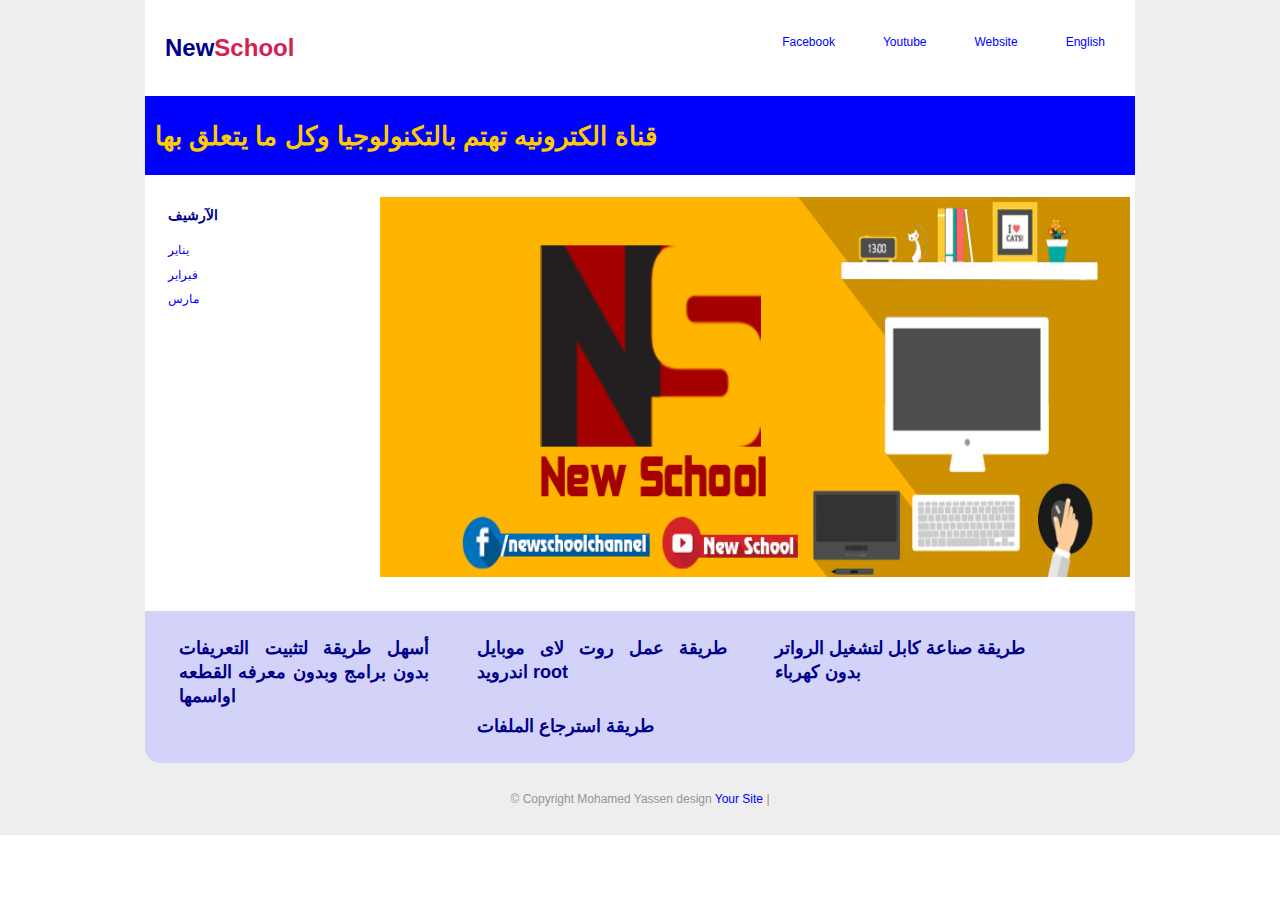
<file: index.html>
<!DOCTYPE html PUBLIC >
<!-- Template by html.am -->
<html>
	<head>
		<meta http-equiv="Content-Type" content="text/html; charset=utf-8">
		<title>New School</title>
		       <link rel="stylesheet" href= "CSS-2.css" type="text/css"/>
		
	</head>
	<body>
		<div id="page">
			<header id="header">
				<div id="header-inner">	
					<div id="logo">
						<h1><a href="#">New<span>School</span></a></h1>
					</div>
					<div id="top-nav">
						<ul>
						<li><a href="https://www.facebook.com/newschoolchannel">Facebook</a></li>
						<li><a href="https://www.youtube.com/channel/UCyfx4z8puaWpWj8nT2XorpA">Youtube</a></li> 
						<li><a href="newschoolns.blogspot.com/">Website</a></li>
						<li><a href="mmm.html">English</a></li>
						</ul>
					</div>
					<div class="clr"></div>
				</div>
			</header>
			<div class="feature">
				<div class="feature-inner">
				<h1>قناة الكترونيه تهتم بالتكنولوجيا وكل ما يتعلق بها </h1>
				</div>
			</div>
	
			<div id="content">
				<div id="content-inner">
				
					<main id="contentbar">
						<div class="article">
    <p>  <img src="new.jpg" height="380" width="750" align="middle">  </p>  

						</div>
					</main>
					
					<nav id="sidebar">
						<div class="widget">
							<h3>الآرشيف</h3>
							<ul>
							<li><a href="#">يناير</a></li>
							<li><a href="#">فبراير</a></li>
							<li><a href="#">مارس</a></li>
							</ul>
						</div>
					</nav>
					
					<div class="clr"></div>
				</div>
			</div>
		
			<div id="footerblurb">
				<div id="footerblurb-inner">
				
					<div class="column">
						<h2><span> أسهل طريقة لتثبيت التعريفات بدون برامج وبدون معرفه القطعه اواسمها
 </span></h2>
						<p><script>generateText(2)</script></p>
					</div>	
					<div class="column">
						<h2><span>
					طريقة عمل روت لاى موبايل اندرويد root

						</span></h2>
						<p><script>generateText(2)</script></p>
					</div>
					<div class="column">
						<h2><span>طريقة صناعة كابل لتشغيل الرواتر بدون كهرباء
 </span></h2>
						<p><script>generateText(2)</script></p>
					</div>
							<div class="column">
						<h2><span> طريقة استرجاع الملفات
 </span></h2>
						<p><script>generateText(2)</script></p>
					</div>	

					
					<div class="clr"></div>
				</div>
			</div>
			<footer id="footer">
				<div id="footer-inner">
					<p>&copy; Copyright Mohamed Yassen design <a href="#">Your Site</a> &#124; </a></p>
					<div class="clr"></div>
				</div>
			</footer>
		</div>
	</body>
</html>
</file>
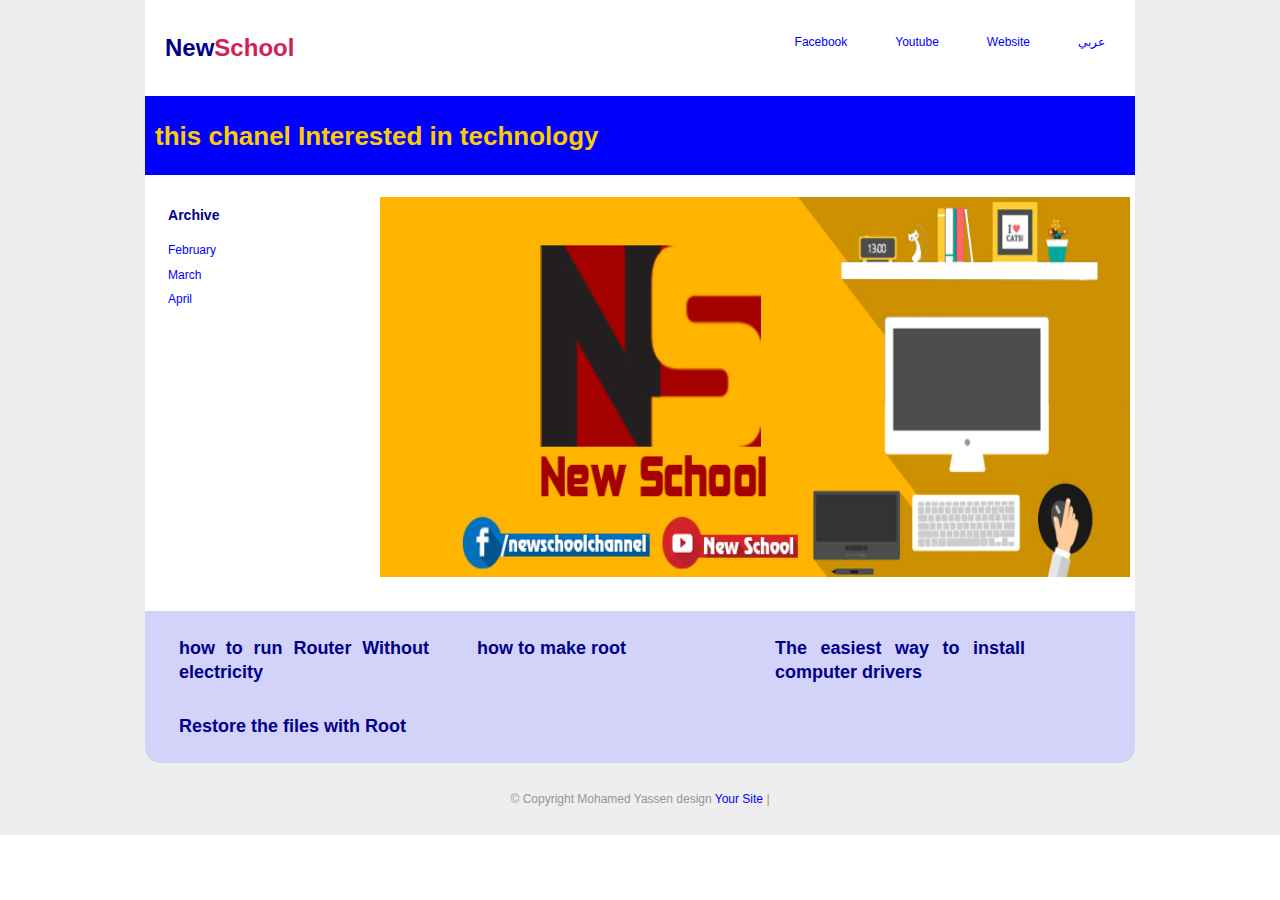
<file: mmm.html>
<!DOCTYPE html PUBLIC >
<!-- Template by html.am -->
<html>
	<head>
		<meta http-equiv="Content-Type" content="text/html; charset=utf-8">
		<title>New School</title>
		       <link rel="stylesheet" href= "CSS-2.css" type="text/css"/>
		
	</head>
	<body>
		<div id="page">
			<header id="header">
				<div id="header-inner">	
					<div id="logo">
						<h1><a href="#">New<span>School</span></a></h1>
					</div>
					<div id="top-nav">
						<ul>
						<li><a href="https://www.facebook.com/newschoolchannel">Facebook</a></li>
						<li><a href="https://www.youtube.com/channel/UCyfx4z8puaWpWj8nT2XorpA">Youtube</a></li> 
						<li><a href="newschoolns.blogspot.com/">Website</a></li>
						<li><a href="index.html">عربي</a></li>
						</ul>
					</div>
					<div class="clr"></div>
				</div>
			</header>
			<div class="feature">
				<div class="feature-inner">
				<h1>this chanel Interested in technology </h1>
				</div>
			</div>
	
			<div id="content">
				<div id="content-inner">
				
					<main id="contentbar">
						<div class="article">
    <p>  <img src="new.jpg" height="380" width="750" align="middle">  </p>  

						</div>
					</main>
					
					<nav id="sidebar">
						<div class="widget">
							<h3> Archive  </h3>
							<ul>
							<li><a href="#">February </a></li>
							<li><a href="#">March </a></li>
							<li><a href="#">April </a></li>
							</ul>
						</div>
					</nav>
					
					<div class="clr"></div>
				</div>
			</div>
		
			<div id="footerblurb">
				<div id="footerblurb-inner">
				
					<div class="column">
						<h2><span> how to run Router Without electricity 
 </span></h2>
						<p><script>generateText(2)</script></p>
					</div>	
					<div class="column">
						<h2><span>
					how to make root 

						</span></h2>
						<p><script>generateText(2)</script></p>
					</div>
					<div class="column">
						<h2><span> The easiest way to install computer  drivers
 </span></h2>
						<p><script>generateText(2)</script></p>
					</div>
							<div class="column">
						<h2><span> Restore the files with Root 
 </span></h2>
						<p><script>generateText(2)</script></p>
					</div>	

					
					<div class="clr"></div>
				</div>
			</div>
			<footer id="footer">
				<div id="footer-inner">
					<p>&copy; Copyright Mohamed Yassen design <a href="#">Your Site</a> &#124; </a></p>
					<div class="clr"></div>
				</div>
			</footer>
		</div>
	</body>
</html>
</file>
<file: CSS-2.css>
html, #page { padding:0; margin:0;}
			body { margin:0; padding:0; width:100%; color:#959595; font:normal 12px/2.0em Sans-Serif;} 
			h1, h2, h3, h4, h5  {color:darkblue;}
			#page { background:#eee;}
			#header, #footer, #top-nav, #content, #content #contentbar, #content #sidebar { margin:0; padding:0;}
						
			/* Logo */
			#logo { padding:10px; width:auto; float:left;}
			#logo h1 a, h1 a:hover { color:darkblue; text-decoration:none;}
			#logo h1 span { color:#d22253;}

			/* Header */
			#header { background:#eee; } 
			#header-inner { margin:0 auto; padding:10px; width:970px;background:#fff;}
			
			/* Feature */
			.feature { background:#eee;padding:0;}
			.feature-inner { margin:auto;padding:10px;width:970px;background:blue; }
			.feature-inner h1 {color:#FFCC00;font-size:26px;}
			
						/* Menu */
			#top-nav { margin:0 auto; padding:0px 0 0; height:37px; float:right;}
			#top-nav ul { list-style:none; padding:0; height:37px; float:left;}
			#top-nav ul li { margin:0; padding:0 0 0 8px; float:left;}
			#top-nav ul li a { display:block; margin:0; padding:8px 20px; color:blue; text-decoration:none;}
			#top-nav ul li.active a, #top-nav ul li a:hover { color:#d3d3f9;}
			
			/* Content */
			#content-inner { margin:0 auto; padding:10px; width:970px;background:#fff;}
			#content #contentbar { margin:0; padding:0; float:right; width:760px;}
			#content #contentbar .article { margin:0 0 24px; padding:0 20px 0 15px; }
			#content #sidebar { padding:0; float:left; width:200px;}
			#content #sidebar .widget { margin:0 0 12px; padding:8px 8px 8px 13px;line-height:1.4em;}
			#content #sidebar .widget h3 a { text-decoration:none;}
			#content #sidebar .widget ul { margin:0; padding:0; list-style:none; color:#959595;}
			#content #sidebar .widget ul li { margin:0;}
			#content #sidebar .widget ul li { padding:4px 0; width:185px;}
			#content #sidebar .widget ul li a { color:blue; text-decoration:none; margin-left:-16px; padding:4px 8px 4px 16px;}
			#content #sidebar .widget ul li a:hover { color:#d3d3f9; font-weight:bold; text-decoration:none;}
			
			/* Footerblurb */
			#footerblurb { background:#eee;color:blue;}
			#footerblurb-inner { margin:0 auto; width:970px; padding:10px;background:#d3d3f9;border-bottom-right-radius:15px;border-bottom-left-radius:15px;}
			#footerblurb .column { margin:0; text-align:justify; float:left;width:250px;padding:0 24px;}
			/* Footer */
			#footer { background:#eee;}
			#footer-inner { margin:auto; text-align:center; padding:12px; width:970px;}
			#footer a {color:blue;text-decoration:none;}
			
			/* Clear both sides to assist with div alignment  */
			.clr { clear:both; padding:0; margin:0; width:100%; font-size:0px; line-height:0px;}
</file>
